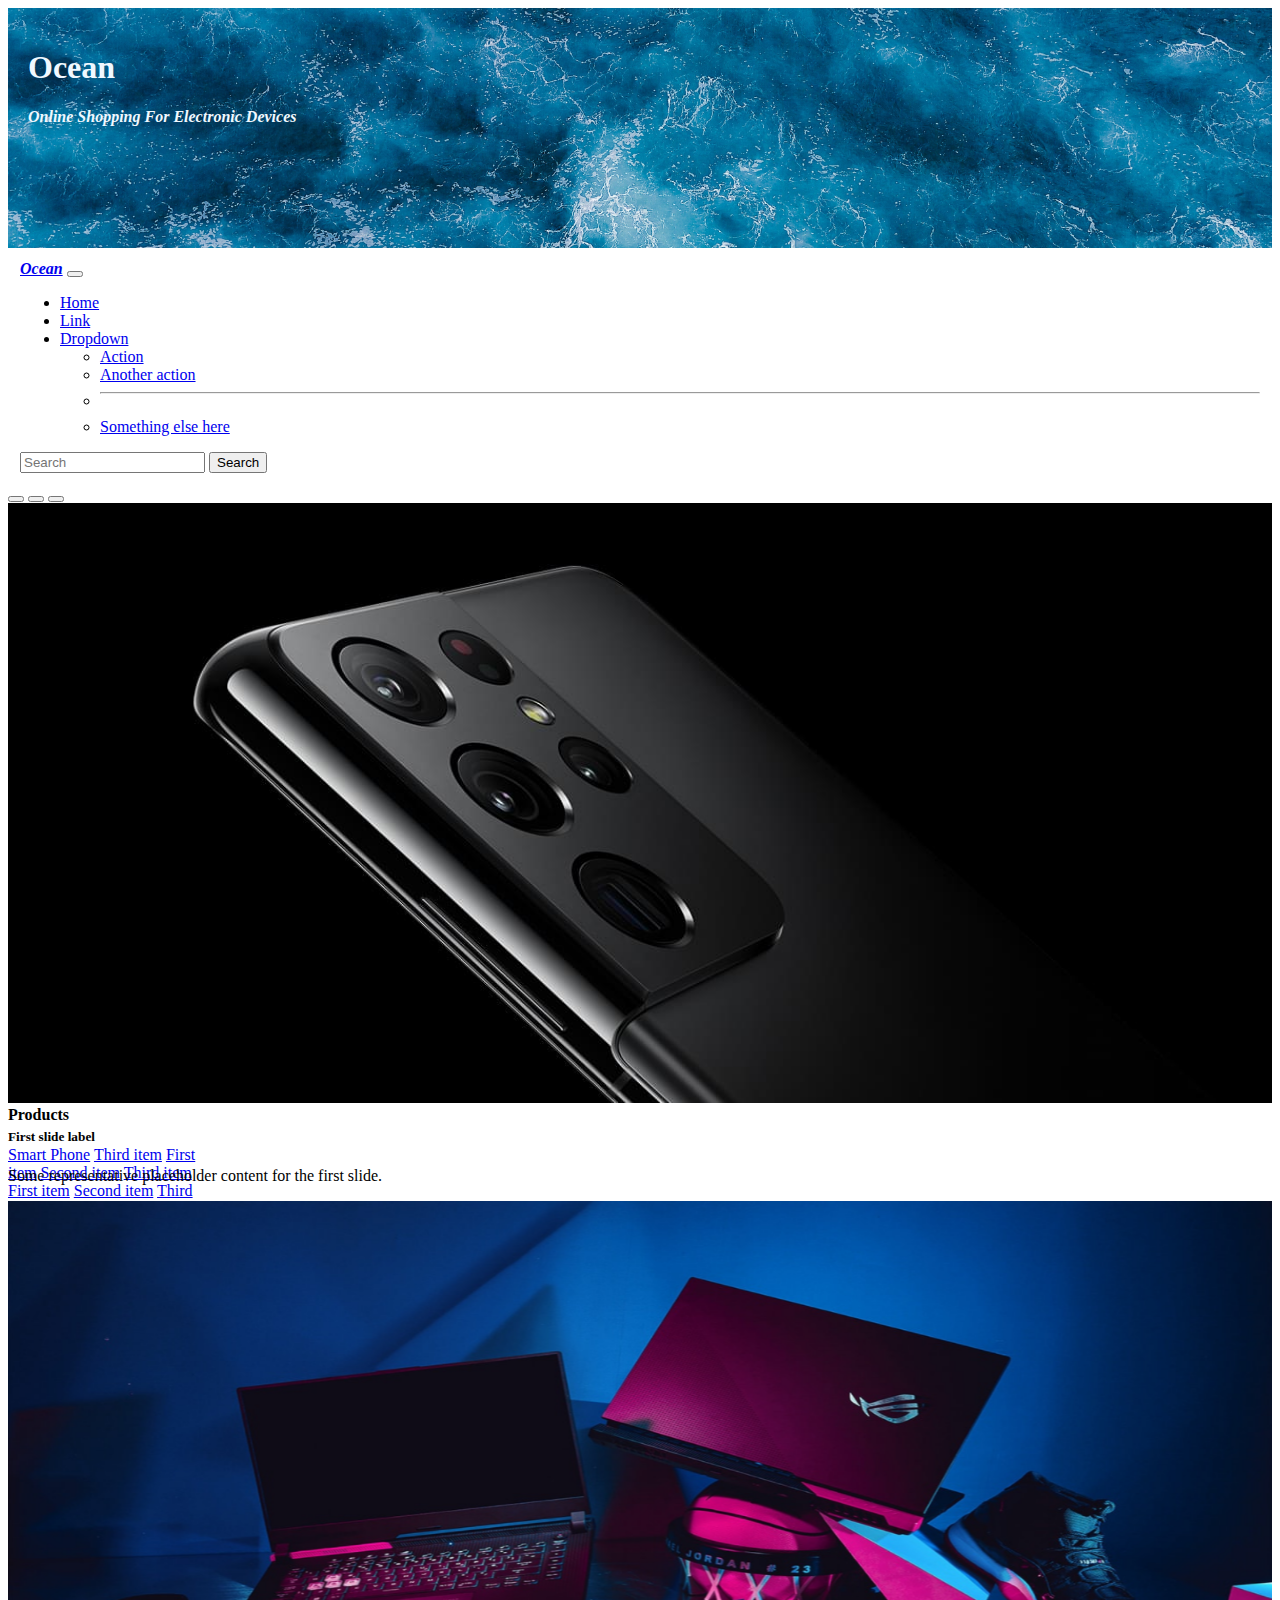
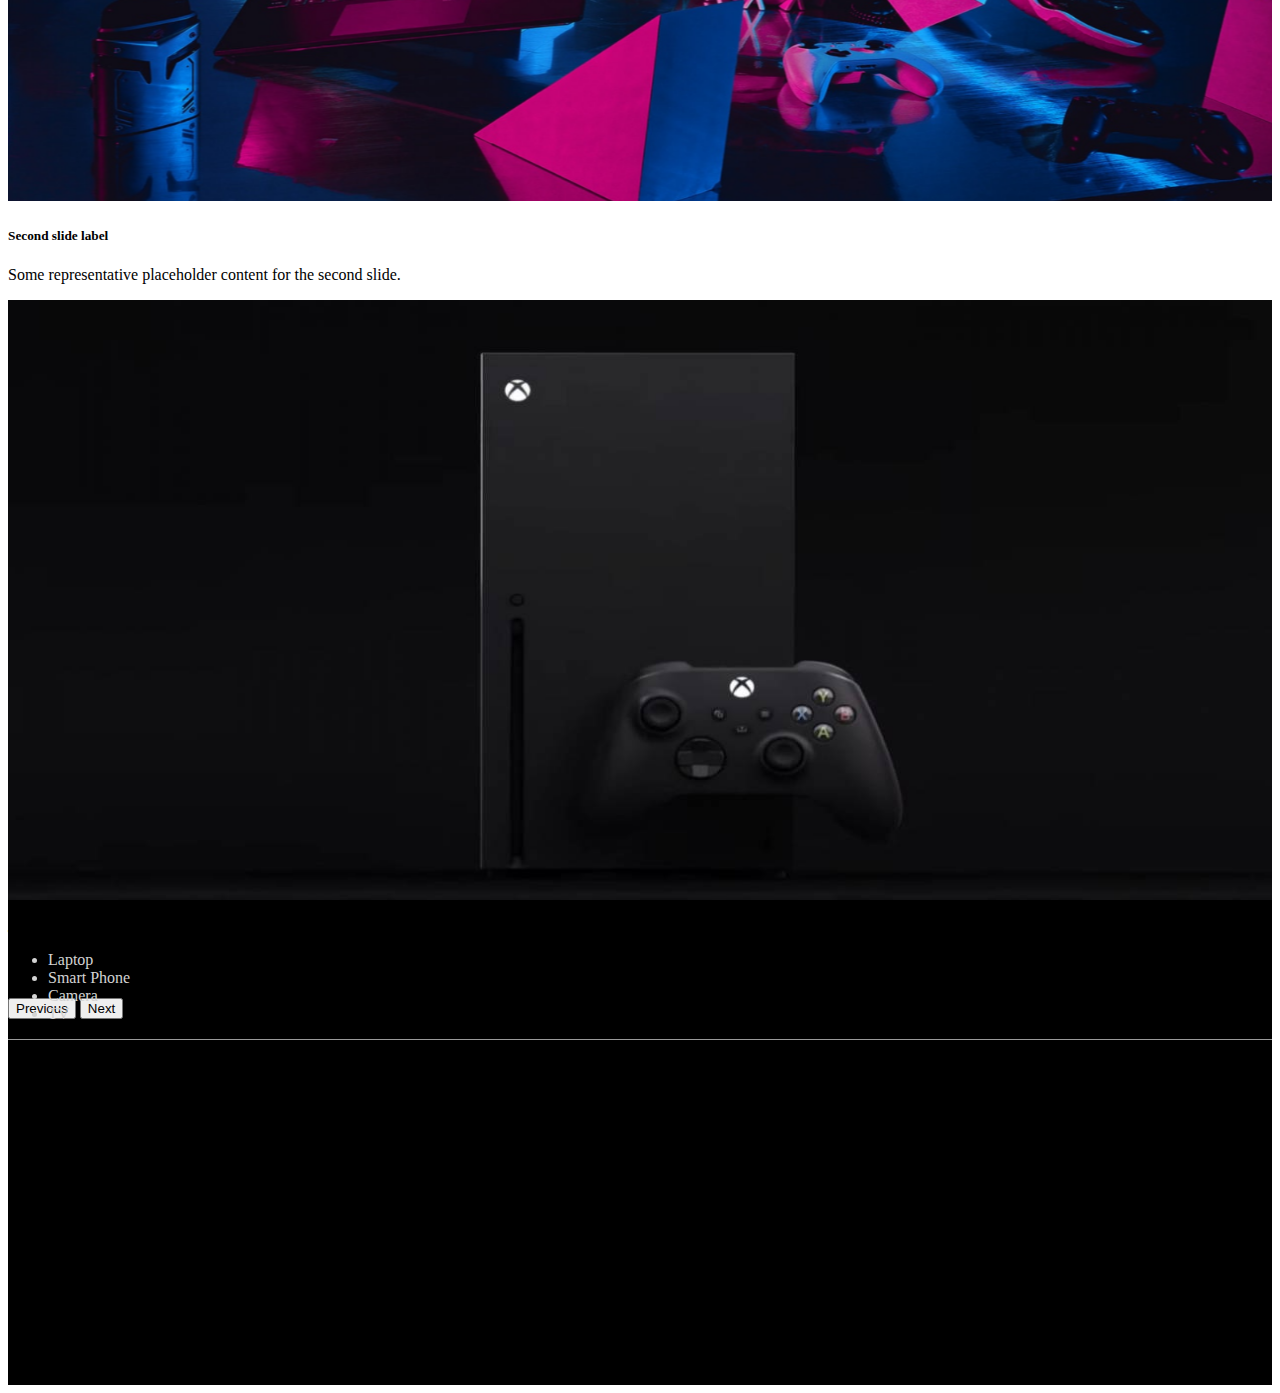
<file: index.html>
<!DOCTYPE html>
<html lang="en">
<head>
    <meta charset="UTF-8">
    <meta http-equiv="X-UA-Compatible" content="IE=edge">
    <meta name="viewport" content="width=device-width, initial-scale=1.0">
    <link href="./style.css" rel="stylesheet" type="text/css"/>
    <link href="https://cdn.jsdelivr.net/npm/bootstrap@5.0.0-beta2/dist/css/bootstrap.min.css" rel="stylesheet" integrity="sha384-BmbxuPwQa2lc/FVzBcNJ7UAyJxM6wuqIj61tLrc4wSX0szH/Ev+nYRRuWlolflfl" crossorigin="anonymous">
    <title>Document</title>
</head>
<body>

    <header>

        <div class="jumbotron text-center" style="margin-bottom:0;" id="header">
            <h1 class="display-1">Ocean </h1>
            <p>Online Shopping For Electronic Devices</p>
        </div>

    </header>

    <nav class="navbar navbar-expand-lg navbar-dark shadow-lg bg-dark">
        <div class="container-fluid" style="margin: 12px;">
            <a class="navbar-brand" href="#" style="font-style:oblique;"><b>Ocean</b></a>
            <button class="navbar-toggler" type="button" data-bs-toggle="collapse" data-bs-target="#navbarSupportedContent"
                aria-controls="navbarSupportedContent" aria-expanded="false" aria-label="Toggle navigation">
                <span class="navbar-toggler-icon"></span>
            </button>
            <div class="collapse navbar-collapse" id="navbarSupportedContent">
                <ul class="navbar-nav me-auto mb-2 mb-lg-0">
                    <li class="nav-item">
                        <a class="nav-link active" aria-current="page" href="#">Home</a>
                    </li>
                    <li class="nav-item">
                        <a class="nav-link" href="#">Link</a>
                    </li>
                    <li class="nav-item dropdown">
                        <a class="nav-link dropdown-toggle" href="#" id="navbarDropdown" role="button"
                            data-bs-toggle="dropdown" aria-expanded="false">
                            Dropdown
                        </a>
                        <ul class="dropdown-menu" aria-labelledby="navbarDropdown">
                            <li><a class="dropdown-item" href="#">Action</a></li>
                            <li><a class="dropdown-item" href="#">Another action</a></li>
                            <li>
                                <hr class="dropdown-divider">
                            </li>
                            <li><a class="dropdown-item" href="#">Something else here</a></li>
                        </ul>
                    </li>
                </ul>
                <form class="d-flex">
                    <input class="form-control me-2" type="search" placeholder="Search" aria-label="Search">
                    <button class="btn btn-outline-light" type="submit">Search</button>
                </form>
            </div>
        </div>
    </nav>

    <main class="bg-dark">
        <div class="container bg-dark" id="main">
            <div id="topcontent">
                <!--top contact-->
                <div id="carouselExampleCaptions" class="carousel slide" data-bs-ride="carousel">
                    <div class="carousel-indicators">
                        <button type="button" data-bs-target="#carouselExampleCaptions" data-bs-slide-to="0" class="active"
                            aria-current="true" aria-label="Slide 1"></button>
                        <button type="button" data-bs-target="#carouselExampleCaptions" data-bs-slide-to="1"
                            aria-label="Slide 2"></button>
                        <button type="button" data-bs-target="#carouselExampleCaptions" data-bs-slide-to="2"
                            aria-label="Slide 3"></button>
                    </div>
                    <div class="carousel-inner">
                        <div class="carousel-item active">
                            <img src="./files/0.jpg" class="d-block w-100" alt="s21 ultra" style="width: 100%; height: 600px;">
                            <div class="carousel-caption d-none d-md-block">
                                <h5>First slide label</h5>
                                <p>Some representative placeholder content for the first slide.</p>
                            </div>
                        </div>
                        <div class="carousel-item">
                            <img src="./files/1.png" class="d-block w-100" alt="rog strix" style="width: 100%; height: 600px;">
                            <div class="carousel-caption d-none d-md-block">
                                <h5>Second slide label</h5>
                                <p>Some representative placeholder content for the second slide.</p>
                            </div>
                        </div>
                        <div class="carousel-item">
                            <img src="./files/Xbox_main-1280x720.jpg" class="d-block w-100" alt="xbox x series" style="width: 100%; height: 600px;">
                            <div class="carousel-caption d-none d-md-block">
                                <h5>Third slide label</h5>
                                <p>Some representative placeholder content for the third slide.</p>
                            </div>
                        </div>
                    </div>
                    <button class="carousel-control-prev" type="button" data-bs-target="#carouselExampleCaptions" data-bs-slide="prev">
                        <span class="carousel-control-prev-icon" aria-hidden="true"></span>
                        <span class="visually-hidden">Previous</span>
                    </button>
                    <button class="carousel-control-next" type="button" data-bs-target="#carouselExampleCaptions" data-bs-slide="next">
                        <span class="carousel-control-next-icon" aria-hidden="true"></span>
                        <span class="visually-hidden">Next</span>
                    </button>
                </div>
                <!--top contact-->
            </div>
            <aside id="side">
                <div class="shadow-lg bg-dark">

                    <!-- sidebar -->
                    <div class="list-group list-group-flush">
                        <li class="list-group-item list-group-item-action text-white p-3 bg-dark"><h4>Products</h4></li>
                        <a href="./pages/phone.html" class="list-group-item list-group-item-action text-white p-3 bg-dark">Smart Phone</a>
                        <a href="#" class="list-group-item list-group-item-action text-white p-3 bg-dark">Third item</a>
                        <a href="#" class="list-group-item list-group-item-action text-white p-3 bg-dark">First item</a>
                        <a href="#" class="list-group-item list-group-item-action text-white p-3 bg-dark">Second item</a>
                        <a href="#" class="list-group-item list-group-item-action text-white p-3 bg-dark">Third item</a>
                        <a href="#" class="list-group-item list-group-item-action text-white p-3 bg-dark">First item</a>
                        <a href="#" class="list-group-item list-group-item-action text-white p-3 bg-dark">Second item</a>
                        <a href="#" class="list-group-item list-group-item-action text-white p-3 bg-dark">Third item</a>
                    </div>
                    <!-- sidebar -->
                </div>
            </aside>
            <div id="content">
                <div class="container">
    <!-- content -->
                    <div class="row">
                        div.col
                    </div>                    

                </div>
            </div>
        </div>
    </main>

    <footer>    
        <div class="container" id="footer">
            
<!-- footer-->
                <section>
                    <p class="h2 mt-3"></p>
                        <ul class="mt-2">
                            <li class="badge bg-primary m-1 p-3">Laptop</li>
                            <li class="badge bg-primary m-1 p-3">Smart Phone</li>
                            <li class="badge bg-primary m-1 p-3">Camera</li>
                            <li class="badge bg-primary m-1 p-3">TV</li>
                        </ul>
                </section>
                <section style="border-top:1px inset">

                </section>

        </div>
    </footer>

    <script src="https://cdn.jsdelivr.net/npm/@popperjs/core@2.6.0/dist/umd/popper.min.js" integrity="sha384-KsvD1yqQ1/1+IA7gi3P0tyJcT3vR+NdBTt13hSJ2lnve8agRGXTTyNaBYmCR/Nwi" crossorigin="anonymous"></script>
    <script src="https://cdn.jsdelivr.net/npm/bootstrap@5.0.0-beta2/dist/js/bootstrap.min.js" integrity="sha384-nsg8ua9HAw1y0W1btsyWgBklPnCUAFLuTMS2G72MMONqmOymq585AcH49TLBQObG" crossorigin="anonymous"></script>
</body>
</html>
</file>
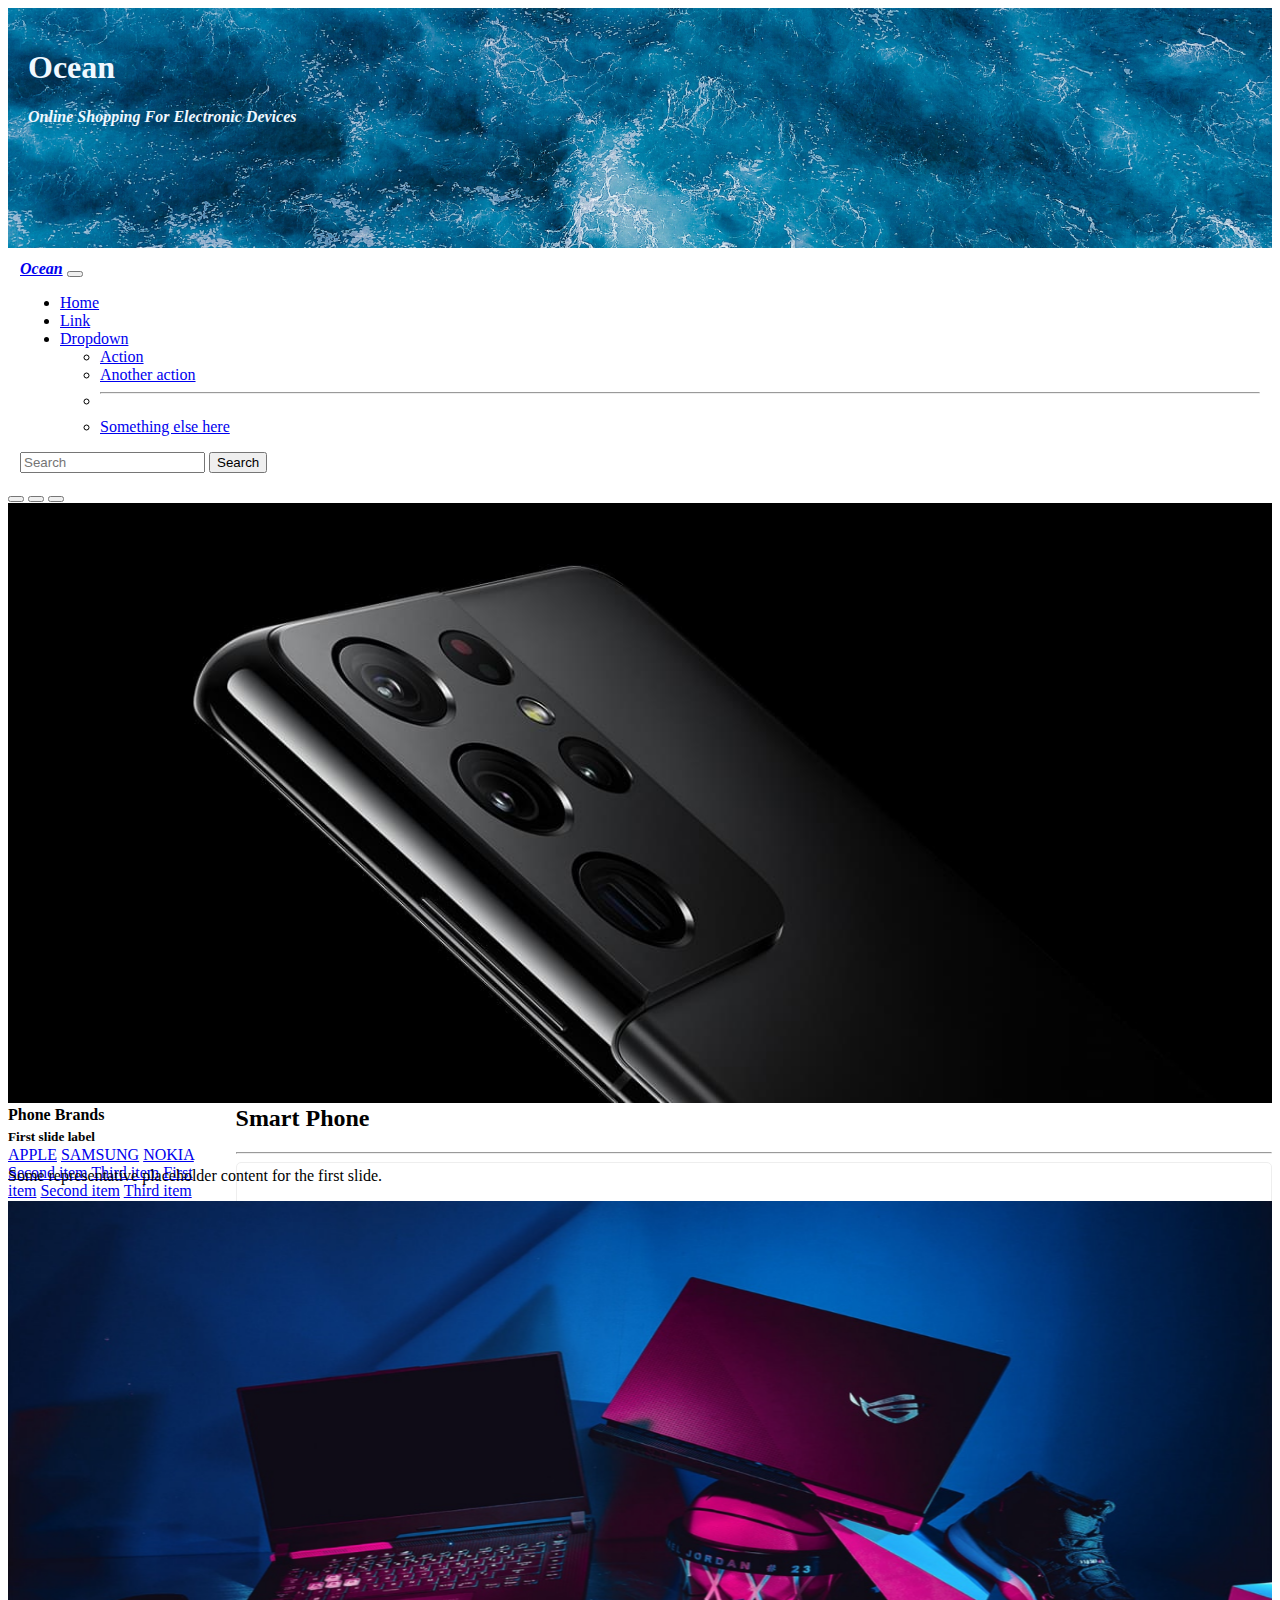
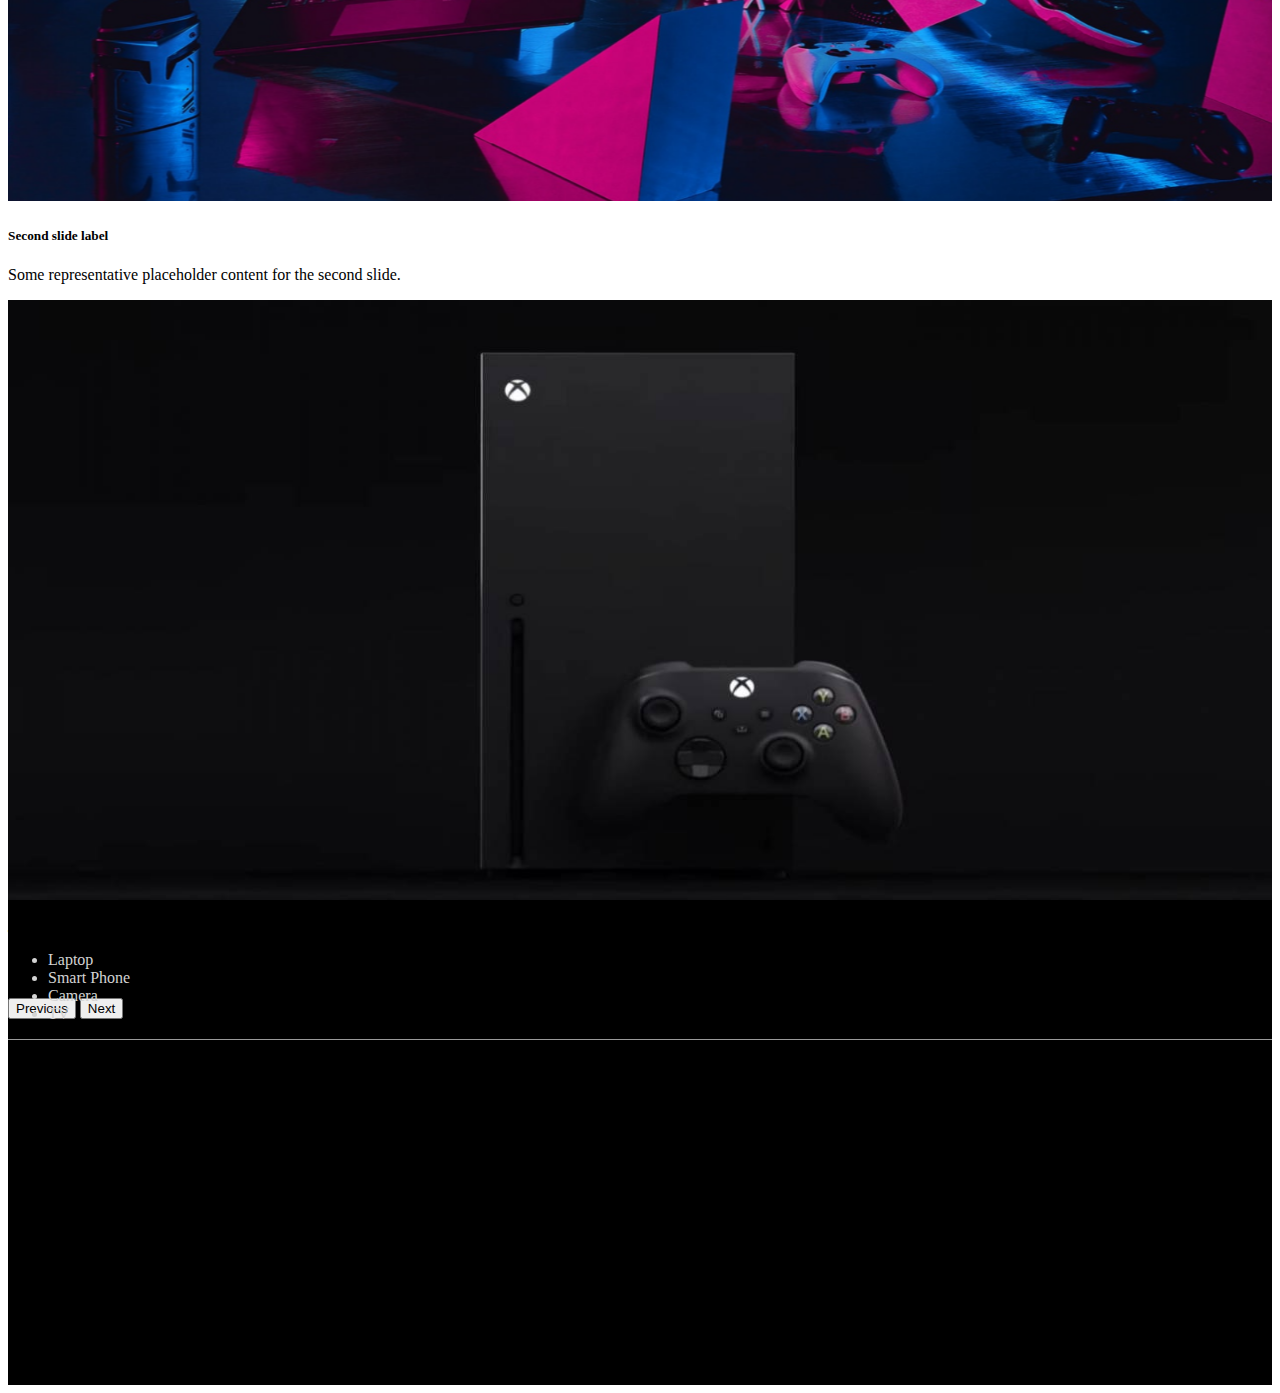
<file: pages/phone.html>
<!DOCTYPE html>
<html lang="en">
<head>
    <meta charset="UTF-8">
    <meta http-equiv="X-UA-Compatible" content="IE=edge">
    <meta name="viewport" content="width=device-width, initial-scale=1.0">
    <link href="../style.css" rel="stylesheet" type="text/css" />
    <link href="https://cdn.jsdelivr.net/npm/bootstrap@5.0.0-beta2/dist/css/bootstrap.min.css" rel="stylesheet" integrity="sha384-BmbxuPwQa2lc/FVzBcNJ7UAyJxM6wuqIj61tLrc4wSX0szH/Ev+nYRRuWlolflfl" crossorigin="anonymous">
    <title>Smart Phone</title>
</head>
<body>

    <header>

        <div class="jumbotron text-center" style="margin-bottom:0;" id="header">
            <h1 class="display-1">Ocean </h1>
            <p>Online Shopping For Electronic Devices</p>
        </div>

    </header>

    <nav class="navbar navbar-expand-lg navbar-dark shadow-lg bg-dark">
        <div class="container-fluid" style="margin: 12px;">
            <a class="navbar-brand" href="#" style="font-style:oblique;"><b>Ocean</b></a>
            <button class="navbar-toggler" type="button" data-bs-toggle="collapse" data-bs-target="#navbarSupportedContent"
                aria-controls="navbarSupportedContent" aria-expanded="false" aria-label="Toggle navigation">
                <span class="navbar-toggler-icon"></span>
            </button>
            <div class="collapse navbar-collapse" id="navbarSupportedContent">
                <ul class="navbar-nav me-auto mb-2 mb-lg-0">
                    <li class="nav-item">
                        <a class="nav-link active" aria-current="page" href="#">Home</a>
                    </li>
                    <li class="nav-item">
                        <a class="nav-link" href="#">Link</a>
                    </li>
                    <li class="nav-item dropdown">
                        <a class="nav-link dropdown-toggle" href="#" id="navbarDropdown" role="button"
                            data-bs-toggle="dropdown" aria-expanded="false">
                            Dropdown
                        </a>
                        <ul class="dropdown-menu" aria-labelledby="navbarDropdown">
                            <li><a class="dropdown-item" href="#">Action</a></li>
                            <li><a class="dropdown-item" href="#">Another action</a></li>
                            <li>
                                <hr class="dropdown-divider">
                            </li>
                            <li><a class="dropdown-item" href="#">Something else here</a></li>
                        </ul>
                    </li>
                </ul>
                <form class="d-flex">
                    <input class="form-control me-2" type="search" placeholder="Search" aria-label="Search">
                    <button class="btn btn-outline-light" type="submit">Search</button>
                </form>
            </div>
        </div>
    </nav>
    
    <main class="bg-dark">
        <div class="container bg-dark" id="main">
            <div id="topcontent">
                <!--top contact-->
                <div id="carouselExampleCaptions" class="carousel slide" data-bs-ride="carousel">
                    <div class="carousel-indicators">
                        <button type="button" data-bs-target="#carouselExampleCaptions" data-bs-slide-to="0" class="active"
                            aria-current="true" aria-label="Slide 1"></button>
                        <button type="button" data-bs-target="#carouselExampleCaptions" data-bs-slide-to="1"
                            aria-label="Slide 2"></button>
                        <button type="button" data-bs-target="#carouselExampleCaptions" data-bs-slide-to="2"
                            aria-label="Slide 3"></button>
                    </div>
                    <div class="carousel-inner">
                        <div class="carousel-item active">
                            <img src="../files/0.jpg" class="d-block w-100" alt="s21 ultra" style="width: 100%; height: 600px;">
                            <div class="carousel-caption d-none d-md-block">
                                <h5>First slide label</h5>
                                <p>Some representative placeholder content for the first slide.</p>
                            </div>
                        </div>
                        <div class="carousel-item">
                            <img src="../files/1.png" class="d-block w-100" alt="rog strix" style="width: 100%; height: 600px;">
                            <div class="carousel-caption d-none d-md-block">
                                <h5>Second slide label</h5>
                                <p>Some representative placeholder content for the second slide.</p>
                            </div>
                        </div>
                        <div class="carousel-item">
                            <img src="../files/Xbox_main-1280x720.jpg" class="d-block w-100" alt="xbox x series" style="width: 100%; height: 600px;">
                            <div class="carousel-caption d-none d-md-block">
                                <h5>Third slide label</h5>
                                <p>Some representative placeholder content for the third slide.</p>
                            </div>
                        </div>
                    </div>
                    <button class="carousel-control-prev" type="button" data-bs-target="#carouselExampleCaptions" data-bs-slide="prev">
                        <span class="carousel-control-prev-icon" aria-hidden="true"></span>
                        <span class="visually-hidden">Previous</span>
                    </button>
                    <button class="carousel-control-next" type="button" data-bs-target="#carouselExampleCaptions" data-bs-slide="next">
                        <span class="carousel-control-next-icon" aria-hidden="true"></span>
                        <span class="visually-hidden">Next</span>
                    </button>
                </div>
                <!--top contact-->
            </div>
            <aside id="side">
                <div class="shadow-lg bg-dark">

                    <!-- sidebar -->
                    <div class="list-group list-group-flush">
                        <li class="list-group-item list-group-item-action text-white p-3 bg-dark"><h4>Phone Brands</h4></li>
                        <a href="#" class="list-group-item list-group-item-action text-white p-3 bg-dark">APPLE</a>
                        <a href="#" class="list-group-item list-group-item-action text-white p-3 bg-dark">SAMSUNG</a>
                        <a href="#" class="list-group-item list-group-item-action text-white p-3 bg-dark">NOKIA</a>
                        <a href="#" class="list-group-item list-group-item-action text-white p-3 bg-dark">Second item</a>
                        <a href="#" class="list-group-item list-group-item-action text-white p-3 bg-dark">Third item</a>
                        <a href="#" class="list-group-item list-group-item-action text-white p-3 bg-dark">First item</a>
                        <a href="#" class="list-group-item list-group-item-action text-white p-3 bg-dark">Second item</a>
                        <a href="#" class="list-group-item list-group-item-action text-white p-3 bg-dark">Third item</a>
                    </div>
                    <!-- sidebar -->
                </div>
            </aside>
            <div id="content">
                <div class="container text-light">

                    <h2 class="display-2 m-4">Smart Phone</h2>
                    <hr />
                        <div class="row mb-5 mt-5" style="border:1px groove; border-radius:5px;padding: 20px; ">
                            <div class="col-sm-8">
                                <h3 class="display-4">APPLE</h3>
                                <p style="text-align: justify;">Apple is one of the largest multinational companies in the field of computers and mobile gadgets, which today is known as the first billion dollar company. The company was founded by Steve Jaiz and Steve Wozniak, and the two initially named the company Apple Computer. The company's logo is in the shape of a bitten apple, which has become very popular. Today, the company's products are much broader than they were a few years ago. Apple is well known for producing the iPhone.</p>
                            </div>
                            <div class="col-sm-4">
                                <img src="../files/applelogo.png" alt="apple logo" style="width:200px; height:250px;float: right;"/>
                            </div>
                        </div>

                        <div class="row mb-5" style="border:1px groove; border-radius:5px;padding: 20px; ">
                            <div class="col-sm-8">
                                <h3 class="display-4">SAMSUNG</h3>
                                <p style="text-align: justify;">Samsung is one of the largest companies in South Korea and a multinational corporation with many subsidiaries. These companies operate in a variety of industries, including digital goods, home appliances, audio and video.</p>
                            </div>
                            <div class="col-sm-4">
                                <img src="../files/samsunglogo.png" alt="samsung logo" style="width:250px; height:100px;float: right;" />
                            </div>
                        </div>

                        <div class="row mb-5" style="border:1px groove; border-radius:5px;padding: 20px; ">
                            <div class="col-sm-8">
                                <h3 class="display-4">NOKIA</h3>
                                <p style="text-align: justify;">Nokia, with its constant commitment to innovation and cutting-edge technologies, has always been one of the best and most reliable service providers and products. What distinguishes Nokia and its products from other competitors from the past to the present is the originality and honesty of this European brand.</p>
                            </div>
                            <div class="col-sm-4">
                                <img src="../files/nokialogo.png" alt="nokia logo" style="width:300px; height:100px;float: right;" />
                            </div>
                        </div>
                                

                            
                            <div>
                                <h3 class="display-4"></h3>
                                <p></p>
                                </p>
                            </div>




















    <!-- content -->
                    <div class="row">
                        
                    </div>                    

                </div>
            </div>
        </div>
    </main>

    <footer>    
        <div class="container" id="footer">
            
<!-- footer-->
                <section>
                    <p class="h2 mt-3"></p>
                        <ul class="mt-2">
                            <li class="badge bg-primary m-1 p-3">Laptop</li>
                            <li class="badge bg-primary m-1 p-3">Smart Phone</li>
                            <li class="badge bg-primary m-1 p-3">Camera</li>
                            <li class="badge bg-primary m-1 p-3">TV</li>
                        </ul>
                </section>
                <section style="border-top:1px inset">

                </section>

        </div>
    </footer>

    <script src="https://cdn.jsdelivr.net/npm/@popperjs/core@2.6.0/dist/umd/popper.min.js" integrity="sha384-KsvD1yqQ1/1+IA7gi3P0tyJcT3vR+NdBTt13hSJ2lnve8agRGXTTyNaBYmCR/Nwi" crossorigin="anonymous"></script>
    <script src="https://cdn.jsdelivr.net/npm/bootstrap@5.0.0-beta2/dist/js/bootstrap.min.js" integrity="sha384-nsg8ua9HAw1y0W1btsyWgBklPnCUAFLuTMS2G72MMONqmOymq585AcH49TLBQObG" crossorigin="anonymous"></script>
</body>
</html>
</file>
<file: style.css>
body{
    font-family: Georgia, 'Times New Roman', Times, serif;
}
#header{
    background-image: url('./files/4.jpg');
    background-size: 100%;
    height: 200px;
    padding: 20px;
    color:aliceblue;
    font-weight: bold;
}
#header p{
    font-style: oblique;
    font-weight: bold;
}
#main{
    height: 2000px;
}
#topcontent{
    background-color: inherit;
    height: 600px;
    width: 100%;
}
#carouselExampleCaptions{
    width: inherit;
    height: inherit;
}
#side{
    float:left;
    max-height: initial;
    width: 15%;
    background-color: inherit;
    /* border-right:1px groove; */
}

#content{
    float:right;
    max-height: inherit;
    width: 82%;
    background-color: inherit;
}

#footer{
    height: 400px;
    color:lightgrey;
    padding-top: 50px;
    padding-bottom: 50px;
}
footer{
    background-color: black;
}
</file>
